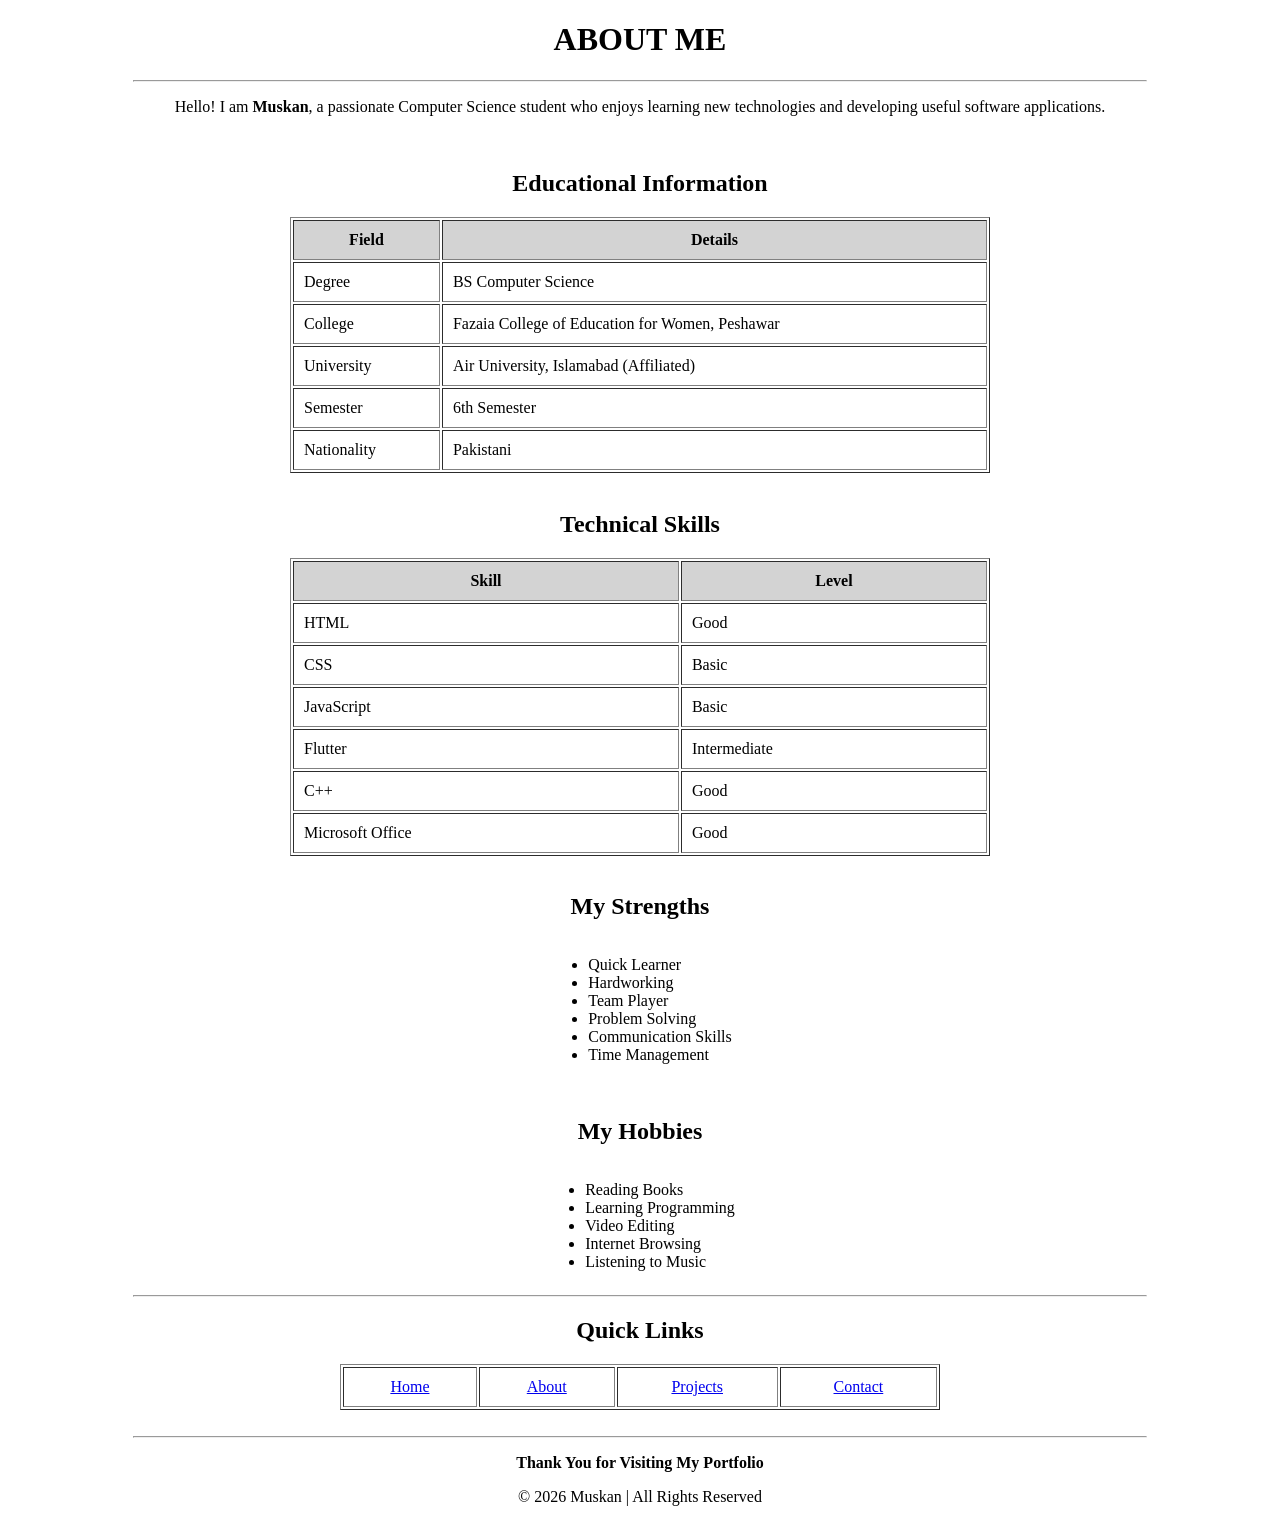
<file: about.html>
<!DOCTYPE html>
<html lang="en">

<head>
    <meta charset="UTF-8">
    <title>About Me</title>
</head>

<body>

<center>

<h1>ABOUT ME</h1>

<hr width="80%">

<p>
Hello! I am <b>Muskan</b>, a passionate Computer Science student who enjoys learning
new technologies and developing useful software applications.
</p>

<br>

<h2>Educational Information</h2>

<table border="1" width="700" cellpadding="10">

<tr bgcolor="lightgray">
<th>Field</th>
<th>Details</th>
</tr>

<tr>
<td>Degree</td>
<td>BS Computer Science</td>
</tr>

<tr>
<td>College</td>
<td>Fazaia College of Education for Women, Peshawar</td>
</tr>

<tr>
<td>University</td>
<td>Air University, Islamabad (Affiliated)</td>
</tr>

<tr>
<td>Semester</td>
<td>6th Semester</td>
</tr>

<tr>
<td>Nationality</td>
<td>Pakistani</td>
</tr>

</table>

<br>

<h2>Technical Skills</h2>

<table border="1" width="700" cellpadding="10">

<tr bgcolor="lightgray">
<th>Skill</th>
<th>Level</th>
</tr>

<tr>
<td>HTML</td>
<td>Good</td>
</tr>

<tr>
<td>CSS</td>
<td>Basic</td>
</tr>

<tr>
<td>JavaScript</td>
<td>Basic</td>
</tr>

<tr>
<td>Flutter</td>
<td>Intermediate</td>
</tr>

<tr>
<td>C++</td>
<td>Good</td>
</tr>

<tr>
<td>Microsoft Office</td>
<td>Good</td>
</tr>

</table>

<br>

<h2>My Strengths</h2>

<ul align="left" style="display:inline-block; text-align:left;">

<li>Quick Learner</li>

<li>Hardworking</li>

<li>Team Player</li>

<li>Problem Solving</li>

<li>Communication Skills</li>

<li>Time Management</li>

</ul>

<br><br>

<h2>My Hobbies</h2>

<ul align="left" style="display:inline-block; text-align:left;">

<li>Reading Books</li>

<li>Learning Programming</li>

<li>Video Editing</li>

<li>Internet Browsing</li>

<li>Listening to Music</li>

</ul>

<br>

<hr width="80%">

<h2>Quick Links</h2>

<table border="1" width="600" cellpadding="10">

<tr>

<td align="center">
<a href="index.html">Home</a>
</td>

<td align="center">
<a href="about.html">About</a>
</td>

<td align="center">
<a href="projects.html">Projects</a>
</td>

<td align="center">
<a href="contact.html">Contact</a>
</td>

</tr>

</table>

<br>

<hr width="80%">

<p><b>Thank You for Visiting My Portfolio</b></p>

<p>© 2026 Muskan | All Rights Reserved</p>

</center>

</body>
</html>
</file>
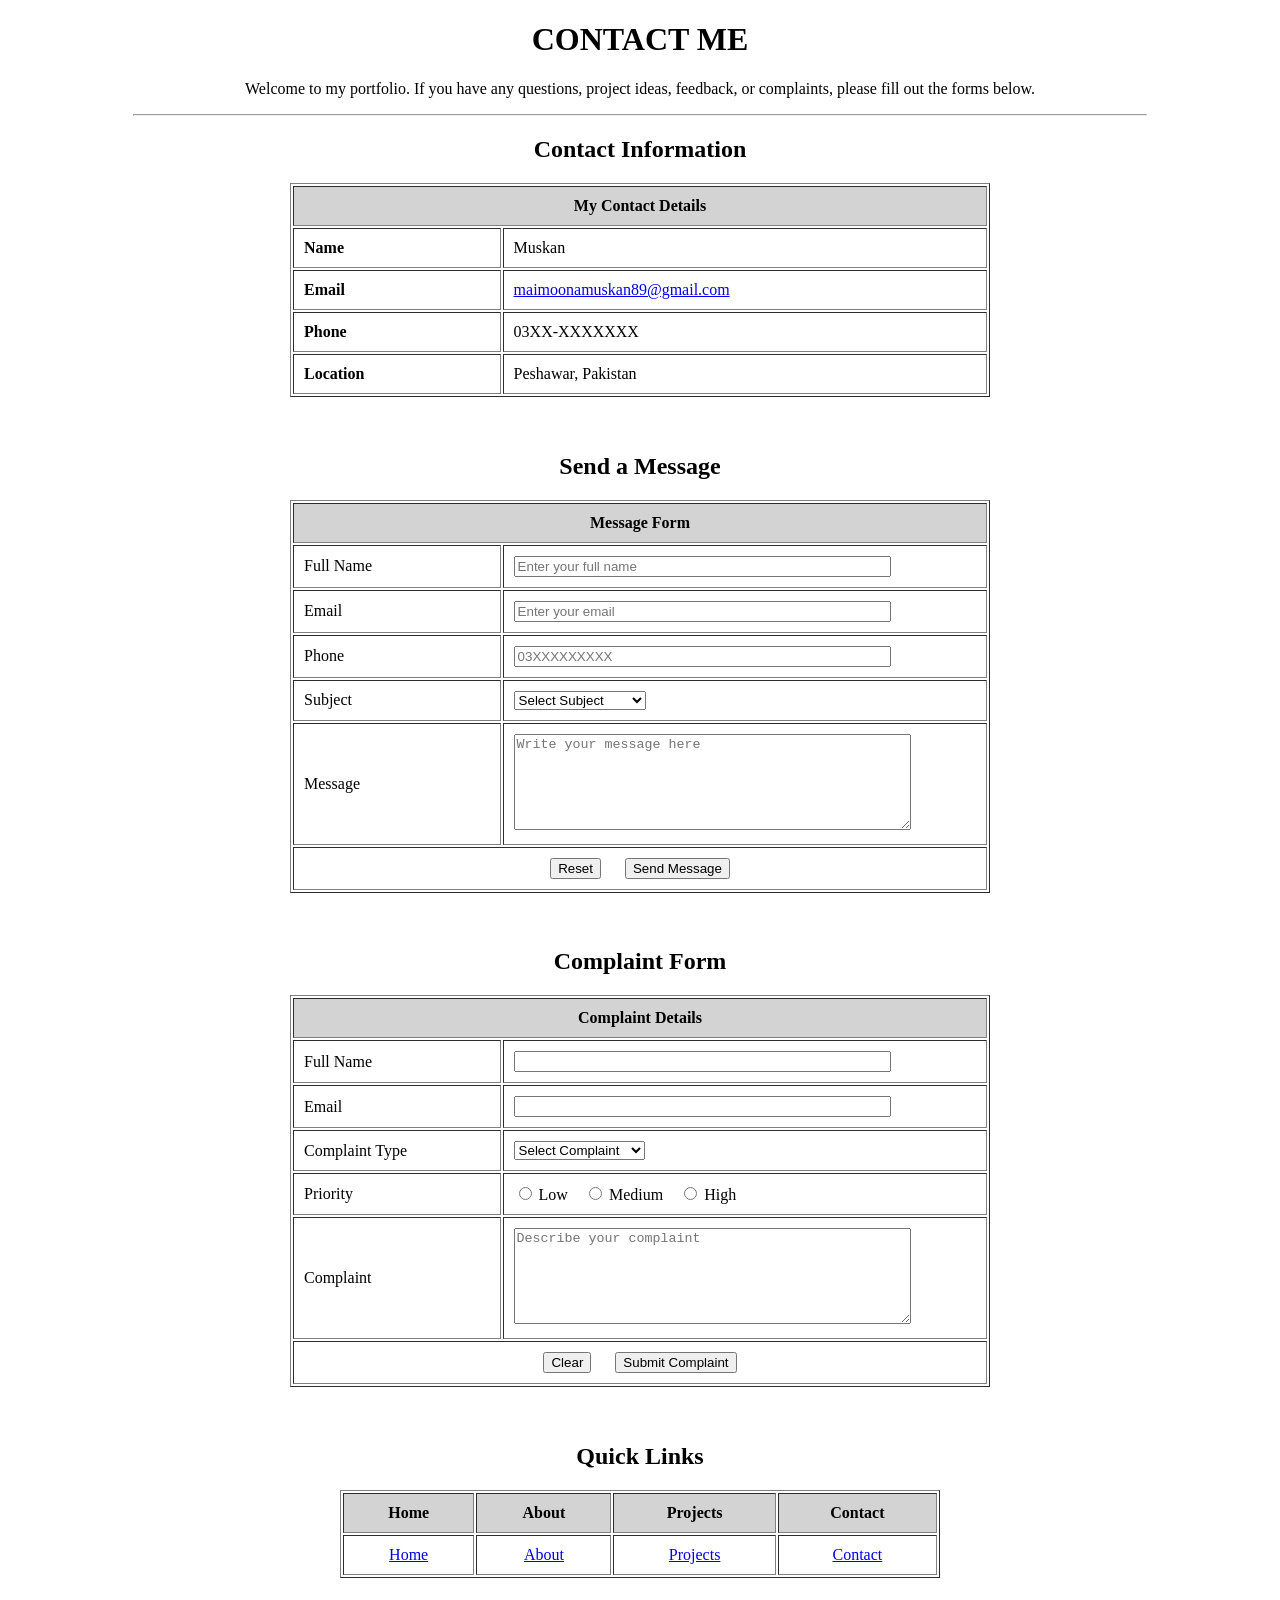
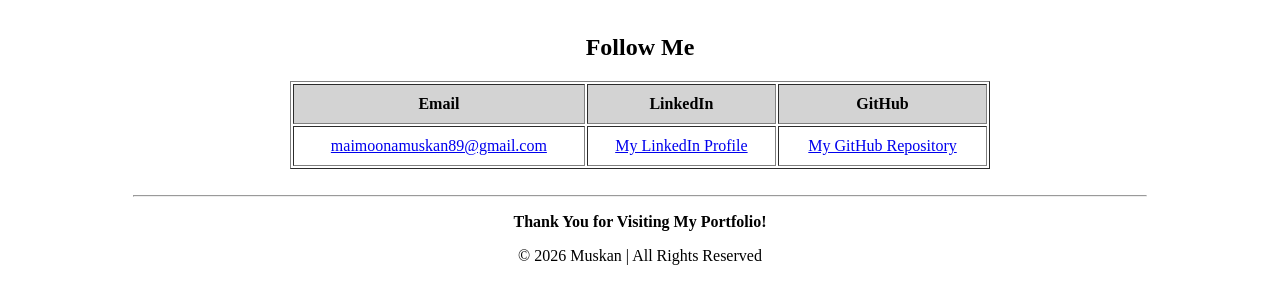
<file: contact.html>
<!DOCTYPE html>
<html lang="en">

<head>
    <meta charset="UTF-8">
    <title>Contact Me | My Portfolio</title>
</head>

<body>

<center>

<h1>CONTACT ME</h1>

<p>
Welcome to my portfolio. If you have any questions, project ideas,
feedback, or complaints, please fill out the forms below.
</p>

<hr width="80%">

<!-- Contact Information -->

<h2>Contact Information</h2>

<table border="1" width="700" cellpadding="10">

<tr bgcolor="lightgray">
<th colspan="2">My Contact Details</th>
</tr>

<tr>
<td width="30%"><b>Name</b></td>
<td>Muskan</td>
</tr>

<tr>
<td><b>Email</b></td>
<td>
<a href="mailto:maimoonamuskan89@gmail.com">
maimoonamuskan89@gmail.com
</a>
</td>
</tr>

<tr>
<td><b>Phone</b></td>
<td>03XX-XXXXXXX</td>
</tr>

<tr>
<td><b>Location</b></td>
<td>Peshawar, Pakistan</td>
</tr>

</table>

<br><br>

<!-- Send Message -->

<h2>Send a Message</h2>

<form>

<table border="1" width="700" cellpadding="10">

<tr bgcolor="lightgray">
<th colspan="2">Message Form</th>
</tr>

<tr>
<td width="30%">Full Name</td>
<td><input type="text" size="45" placeholder="Enter your full name" required></td>
</tr>

<tr>
<td>Email</td>
<td><input type="email" size="45" placeholder="Enter your email" required></td>
</tr>

<tr>
<td>Phone</td>
<td><input type="tel" size="45" placeholder="03XXXXXXXXX"></td>
</tr>

<tr>
<td>Subject</td>
<td>
<select>
<option>Select Subject</option>
<option>Project Discussion</option>
<option>Internship</option>
<option>Question</option>
<option>Feedback</option>
</select>
</td>
</tr>

<tr>
<td>Message</td>
<td>
<textarea rows="6" cols="47" placeholder="Write your message here"></textarea>
</td>
</tr>

<tr>
<td colspan="2" align="center">
<input type="reset" value="Reset">
&nbsp;&nbsp;&nbsp;&nbsp;
<input type="submit" value="Send Message">
</td>
</tr>

</table>

</form>

<br><br>

<!-- Complaint Form -->

<h2>Complaint Form</h2>

<form>

<table border="1" width="700" cellpadding="10">

<tr bgcolor="lightgray">
<th colspan="2">Complaint Details</th>
</tr>

<tr>
<td width="30%">Full Name</td>
<td><input type="text" size="45"></td>
</tr>

<tr>
<td>Email</td>
<td><input type="email" size="45"></td>
</tr>

<tr>
<td>Complaint Type</td>
<td>

<select>
<option>Select Complaint</option>
<option>Website Issue</option>
<option>Project Issue</option>
<option>Technical Problem</option>
<option>Late Response</option>
<option>Other</option>
</select>

</td>
</tr>

<tr>
<td>Priority</td>
<td>
<input type="radio" name="priority"> Low
&nbsp;&nbsp;
<input type="radio" name="priority"> Medium
&nbsp;&nbsp;
<input type="radio" name="priority"> High
</td>
</tr>

<tr>
<td>Complaint</td>
<td>
<textarea rows="6" cols="47" placeholder="Describe your complaint"></textarea>
</td>
</tr>

<tr>
<td colspan="2" align="center">
<input type="reset" value="Clear">
&nbsp;&nbsp;&nbsp;&nbsp;
<input type="submit" value="Submit Complaint">
</td>
</tr>

</table>

</form>

<br><br>

<!-- Quick Links -->

<h2>Quick Links</h2>

<table border="1" width="600" cellpadding="10">

<tr bgcolor="lightgray">
<th>Home</th>
<th>About</th>
<th>Projects</th>
<th>Contact</th>
</tr>

<tr>

<td align="center">
<a href="index.html">Home</a>
</td>

<td align="center">
<a href="about.html">About</a>
</td>

<td align="center">
<a href="projects.html">Projects</a>
</td>

<td align="center">
<a href="contact.html">Contact</a>
</td>

</tr>

</table>

<br><br>

<!-- Follow Me -->

<h2>Follow Me</h2>

<table border="1" width="700" cellpadding="10">

<tr bgcolor="lightgray">
<th>Email</th>
<th>LinkedIn</th>
<th>GitHub</th>
</tr>

<tr>

<td align="center">
<a href="mailto:maimoonamuskan89@gmail.com">
maimoonamuskan89@gmail.com
</a>
</td>

<td align="center">
<a href="https://www.linkedin.com/in/maimoona-muskan-989777353" target="_blank">
My LinkedIn Profile
</a>
</td>

<td align="center">
<a href="https://github.com/maimoonamuskan/web-developnment" target="_blank">
My GitHub Repository
</a>
</td>

</tr>

</table>

<br>

<hr width="80%">

<p>
<b>Thank You for Visiting My Portfolio!</b>
</p>

<p>
© 2026 Muskan | All Rights Reserved
</p>

</center>

</body>
</html>
</file>
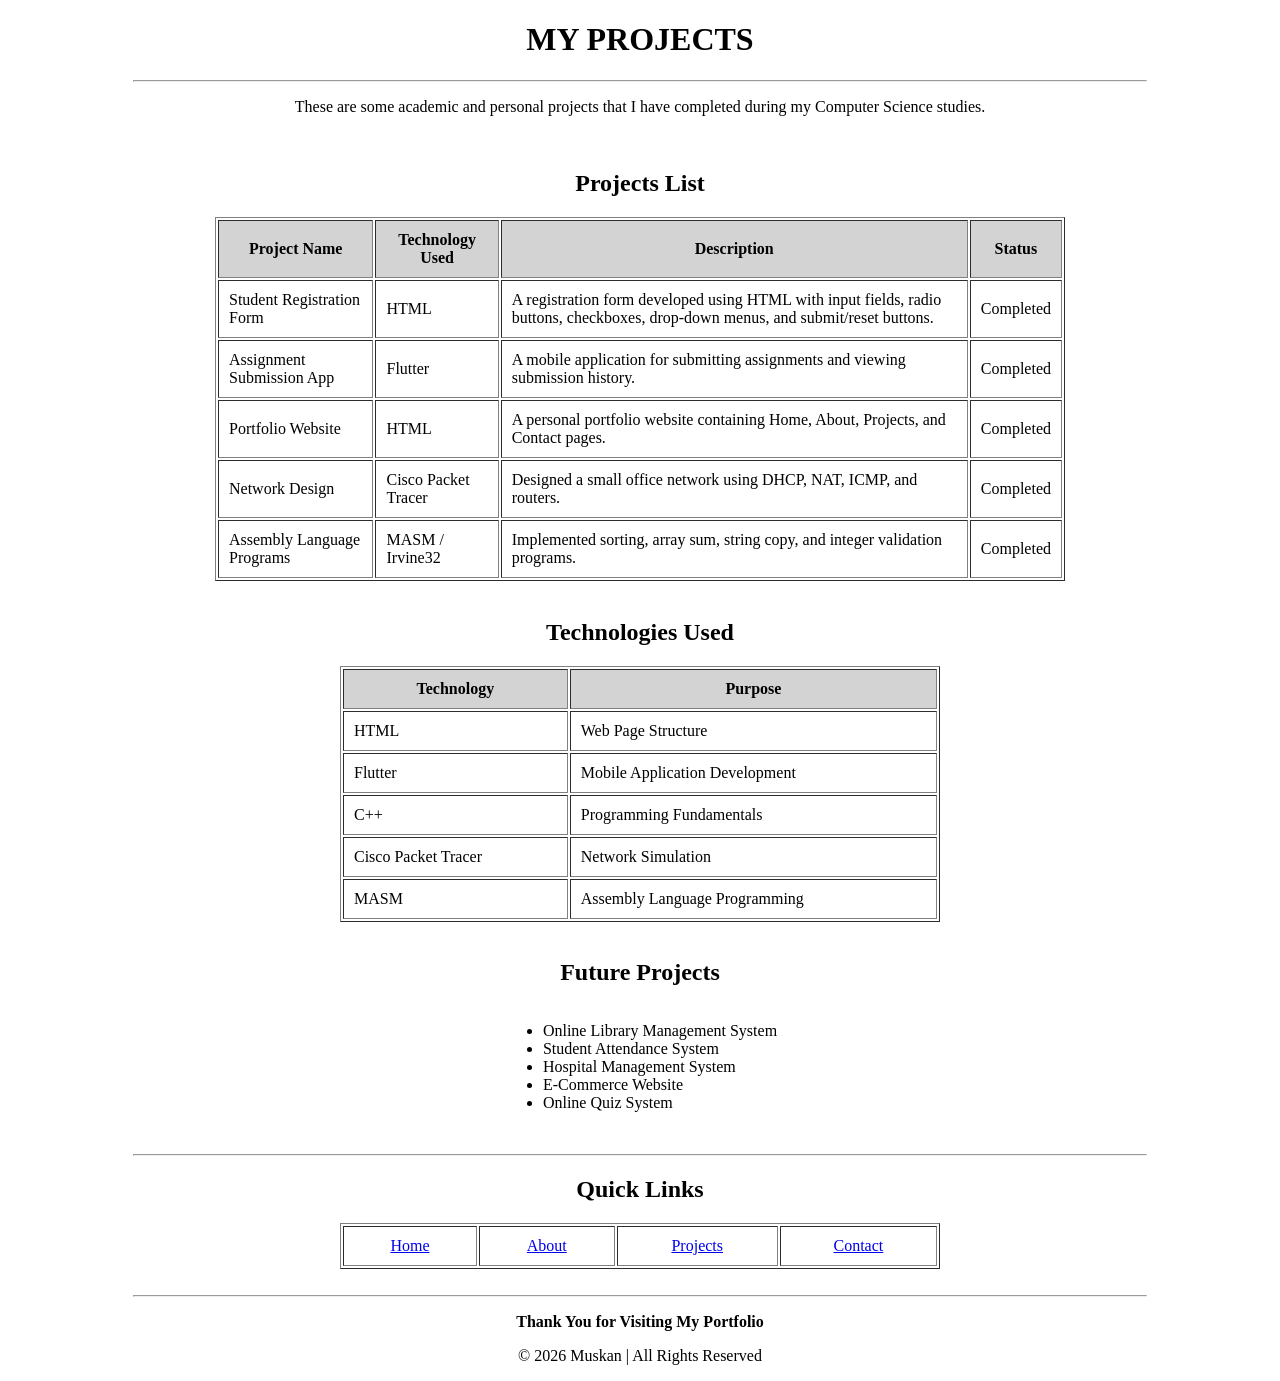
<file: projects.html>
<!DOCTYPE html>
<html lang="en">

<head>
    <meta charset="UTF-8">
    <title>My Projects</title>
</head>

<body>

<center>

<h1>MY PROJECTS</h1>

<hr width="80%">

<p>
These are some academic and personal projects that I have completed during my
Computer Science studies.
</p>

<br>

<h2>Projects List</h2>

<table border="1" width="850" cellpadding="10">

<tr bgcolor="lightgray">
<th>Project Name</th>
<th>Technology Used</th>
<th>Description</th>
<th>Status</th>
</tr>

<tr>
<td>Student Registration Form</td>
<td>HTML</td>
<td>A registration form developed using HTML with input fields, radio buttons, checkboxes, drop-down menus, and submit/reset buttons.</td>
<td>Completed</td>
</tr>

<tr>
<td>Assignment Submission App</td>
<td>Flutter</td>
<td>A mobile application for submitting assignments and viewing submission history.</td>
<td>Completed</td>
</tr>

<tr>
<td>Portfolio Website</td>
<td>HTML</td>
<td>A personal portfolio website containing Home, About, Projects, and Contact pages.</td>
<td>Completed</td>
</tr>

<tr>
<td>Network Design</td>
<td>Cisco Packet Tracer</td>
<td>Designed a small office network using DHCP, NAT, ICMP, and routers.</td>
<td>Completed</td>
</tr>

<tr>
<td>Assembly Language Programs</td>
<td>MASM / Irvine32</td>
<td>Implemented sorting, array sum, string copy, and integer validation programs.</td>
<td>Completed</td>
</tr>

</table>

<br>

<h2>Technologies Used</h2>

<table border="1" width="600" cellpadding="10">

<tr bgcolor="lightgray">
<th>Technology</th>
<th>Purpose</th>
</tr>

<tr>
<td>HTML</td>
<td>Web Page Structure</td>
</tr>

<tr>
<td>Flutter</td>
<td>Mobile Application Development</td>
</tr>

<tr>
<td>C++</td>
<td>Programming Fundamentals</td>
</tr>

<tr>
<td>Cisco Packet Tracer</td>
<td>Network Simulation</td>
</tr>

<tr>
<td>MASM</td>
<td>Assembly Language Programming</td>
</tr>

</table>

<br>

<h2>Future Projects</h2>

<ul align="left" style="display:inline-block; text-align:left;">

<li>Online Library Management System</li>

<li>Student Attendance System</li>

<li>Hospital Management System</li>

<li>E-Commerce Website</li>

<li>Online Quiz System</li>

</ul>

<br><br>

<hr width="80%">

<h2>Quick Links</h2>

<table border="1" width="600" cellpadding="10">

<tr>

<td align="center">
<a href="index.html">Home</a>
</td>

<td align="center">
<a href="about.html">About</a>
</td>

<td align="center">
<a href="projects.html">Projects</a>
</td>

<td align="center">
<a href="contact.html">Contact</a>
</td>

</tr>

</table>

<br>

<hr width="80%">

<p><b>Thank You for Visiting My Portfolio</b></p>

<p>© 2026 Muskan | All Rights Reserved</p>

</center>

</body>
</html>
</file>
